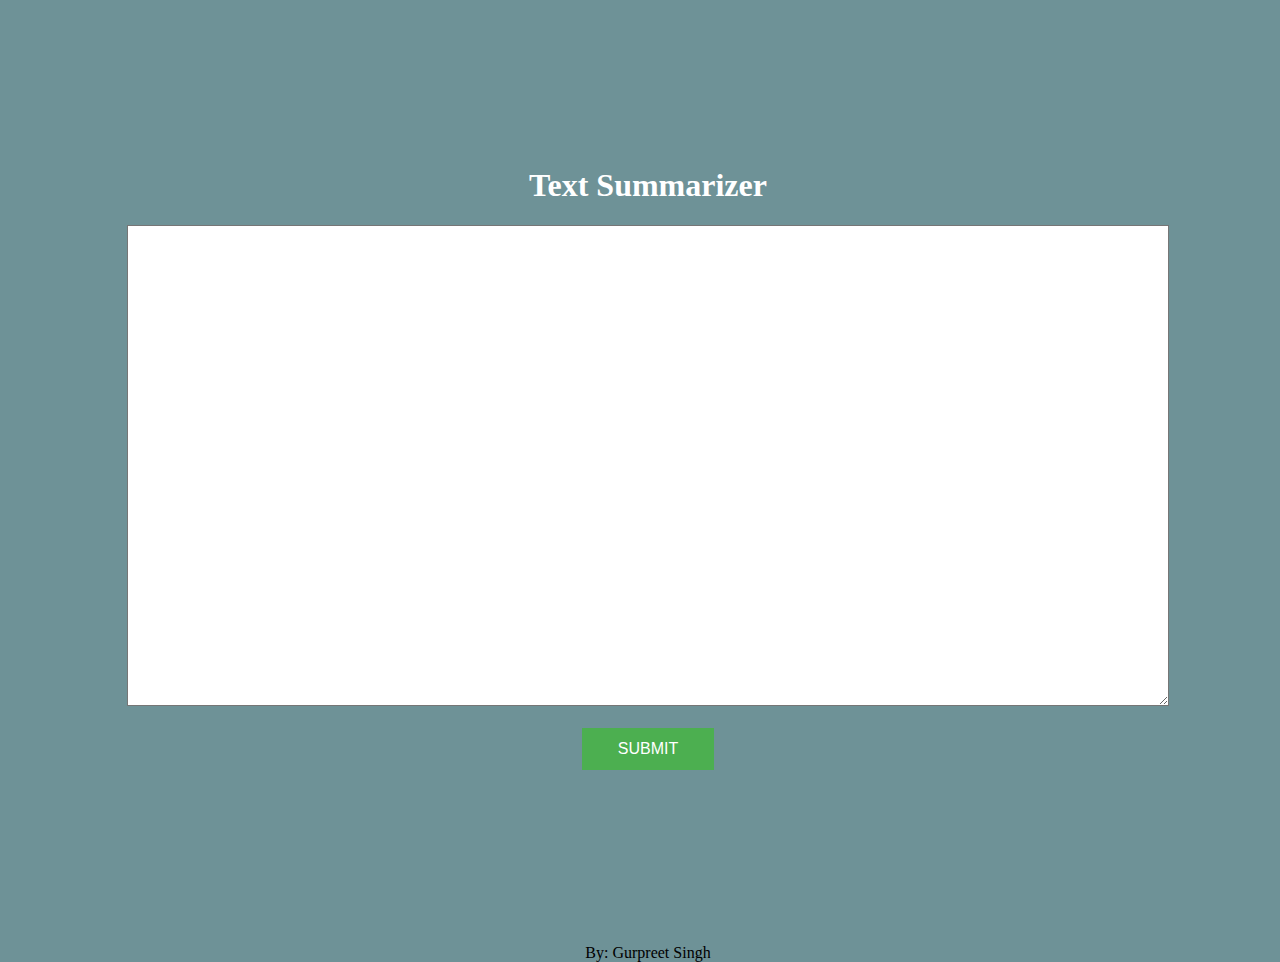
<file: templates/index.html>
<!DOCTYPE html>
<html>
<head>
<title>TSummarizer</title>
<meta name="viewport" content="width=device-width, initial-scale=1">
<link rel="stylesheet" href="https://cdnjs.cloudflare.com/ajax/libs/font-awesome/4.7.0/css/font-awesome.min.css">
<link rel="stylesheet" href="/static/istyle.css">
</head>
<body>
<div class="body" ng-app="myApp">
    <div class="wrapper" ng-controller="MyCtrl">
	<h1 style="color:white;">Text Summarizer</h1>
<form name="form" action="{{ url_for('output') }}"  method="POST">
  <textarea cols="100" rows="25" name="textarea" id="textarea"></textarea>   
<br>
<br>
	<div class="button">
	<input type="submit" class="button" value="SUBMIT">
	</div>
</form>
  </div>
</div>
<br><br>
<div class="footer">
  <footer>By: Gurpreet Singh</footer>
</div>
<body>
</html>
</file>
<file: static/istyle.css>
body, html, .body{
  height: 100%;
  width: 100%;
}
body{
  font-family: "Times New Roman", Times, serif;
  background-color: rgb(110, 146, 151);
}
.body{
  display: table;
}
textarea{
  color:black;
  background-color:white;
  font-size:17px;
  font-weight:600;
}
.footer {
   position:relative;
   text-align: center;
}
.button {
  background-color: #4CAF50; 
  border: none;
  color: white;
  padding: 6px 18px;
  text-align: center;
  text-decoration: none;
  display: inline-block;
  font-size: 16px;
}
body, html, .body{
  height: 100%;
  width: 100%;
}
.wrapper{
  display: table-cell;
  vertical-align: middle;
  text-align: center;
}
</file>
